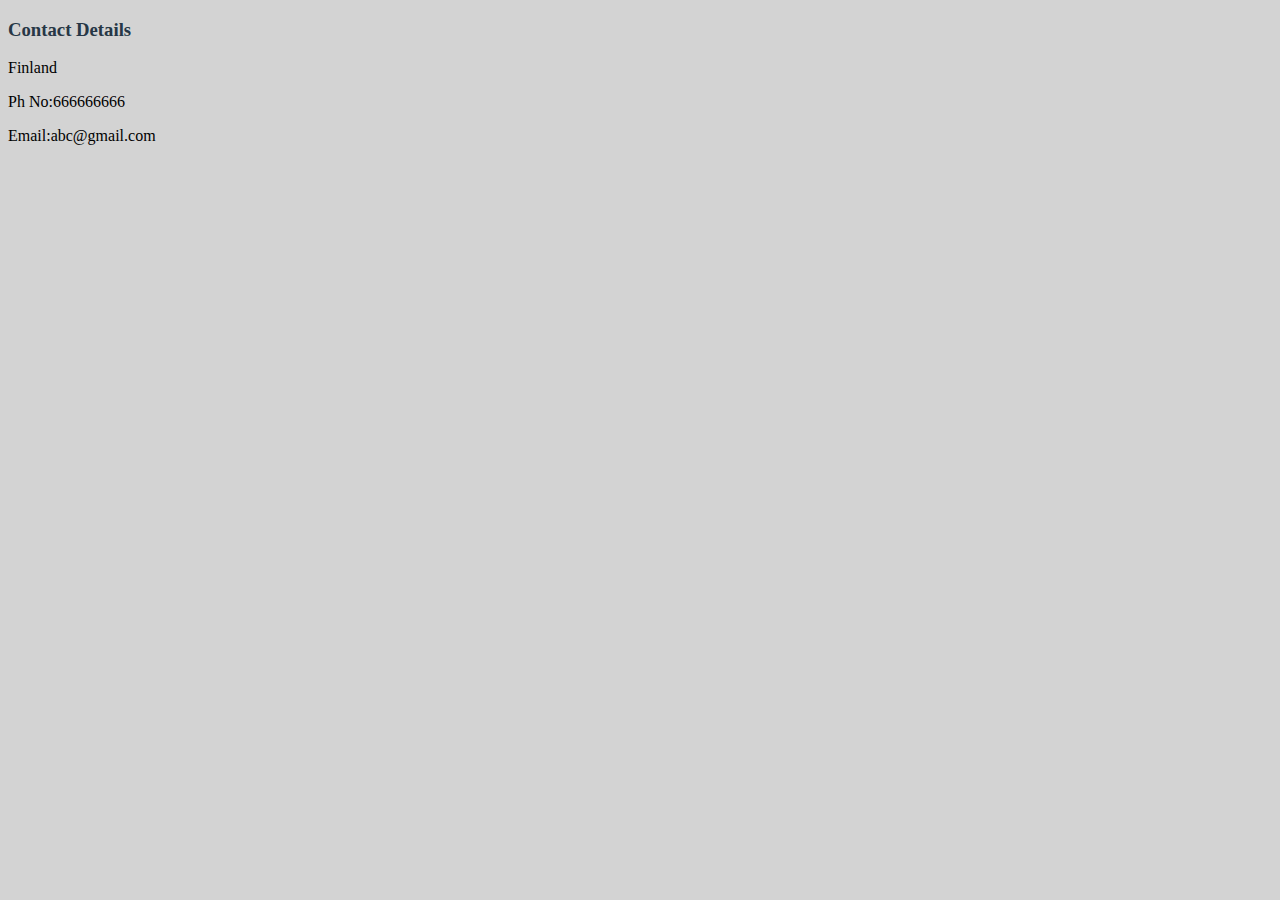
<file: WebDevelopment/HTML/contact.html>
<!DOCTYPE html>
<html>
<head>
	<meta charset="utf-8">
	<title>Contact</title>
	<link rel="stylesheet" type="text/css" href="css/styles.css">

</head>
<body>
	<h3>Contact Details</h3>
	<p>Finland</p>
	<p>Ph No:666666666</p>
	<p>Email:abc@gmail.com</p>
</body>
</html>
</file>
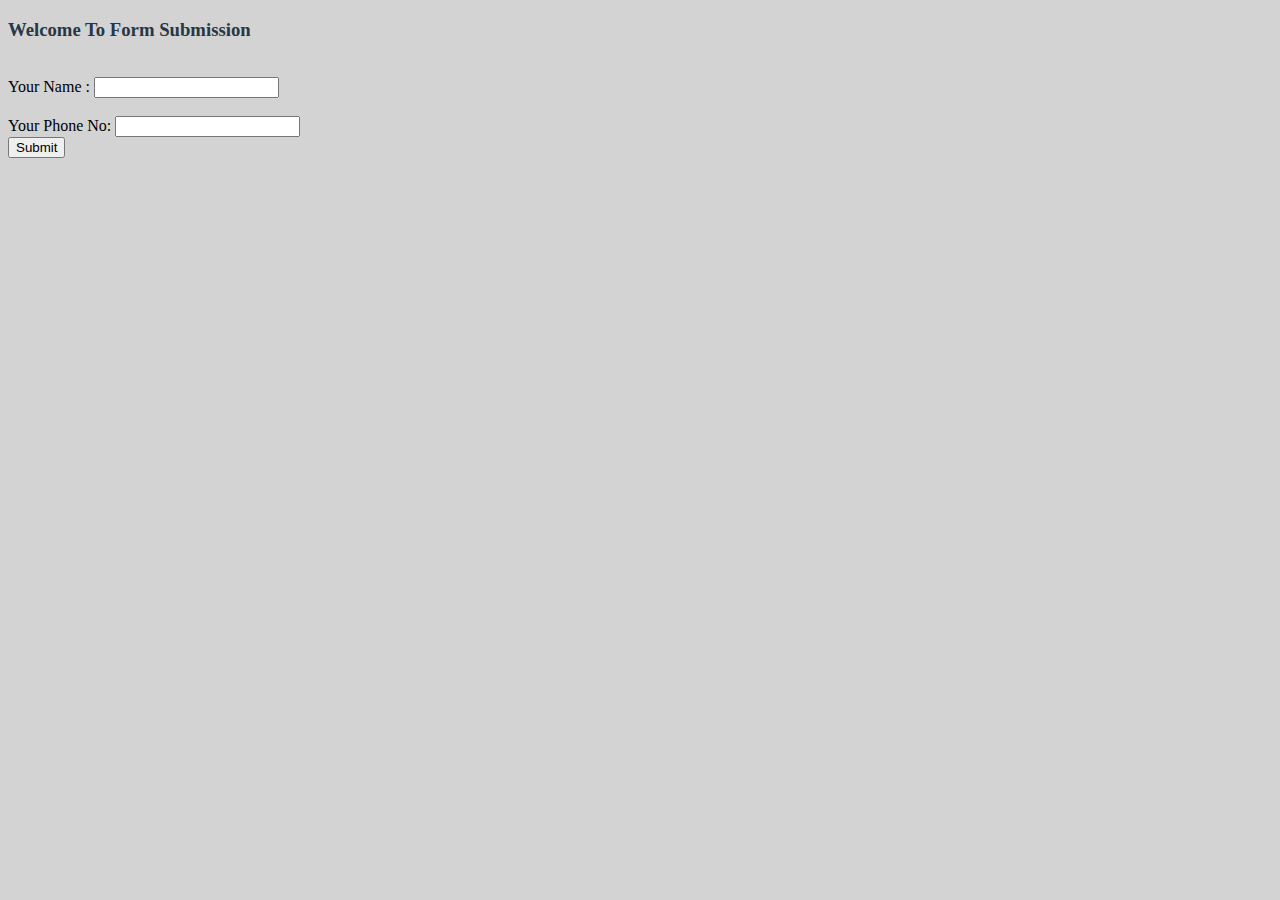
<file: WebDevelopment/HTML/form.html>
<!DOCTYPE html>
<html>
<head>
	<meta charset="utf-8">
	<link rel="stylesheet" type="text/css" href="css/styles.css">

	<title></title>
</head>
<body>
<h3>Welcome To Form Submission</h3>
<br>
<form action="index.html" method="post" enctype="text/">
<label> Your Name :</label> 
<input type="text" value="" name=""><br>
<br><label> Your Phone No:</label>
<input type="text" name="">
<br>
<input type="submit" name="">
</form>
</body>
</html>
</file>
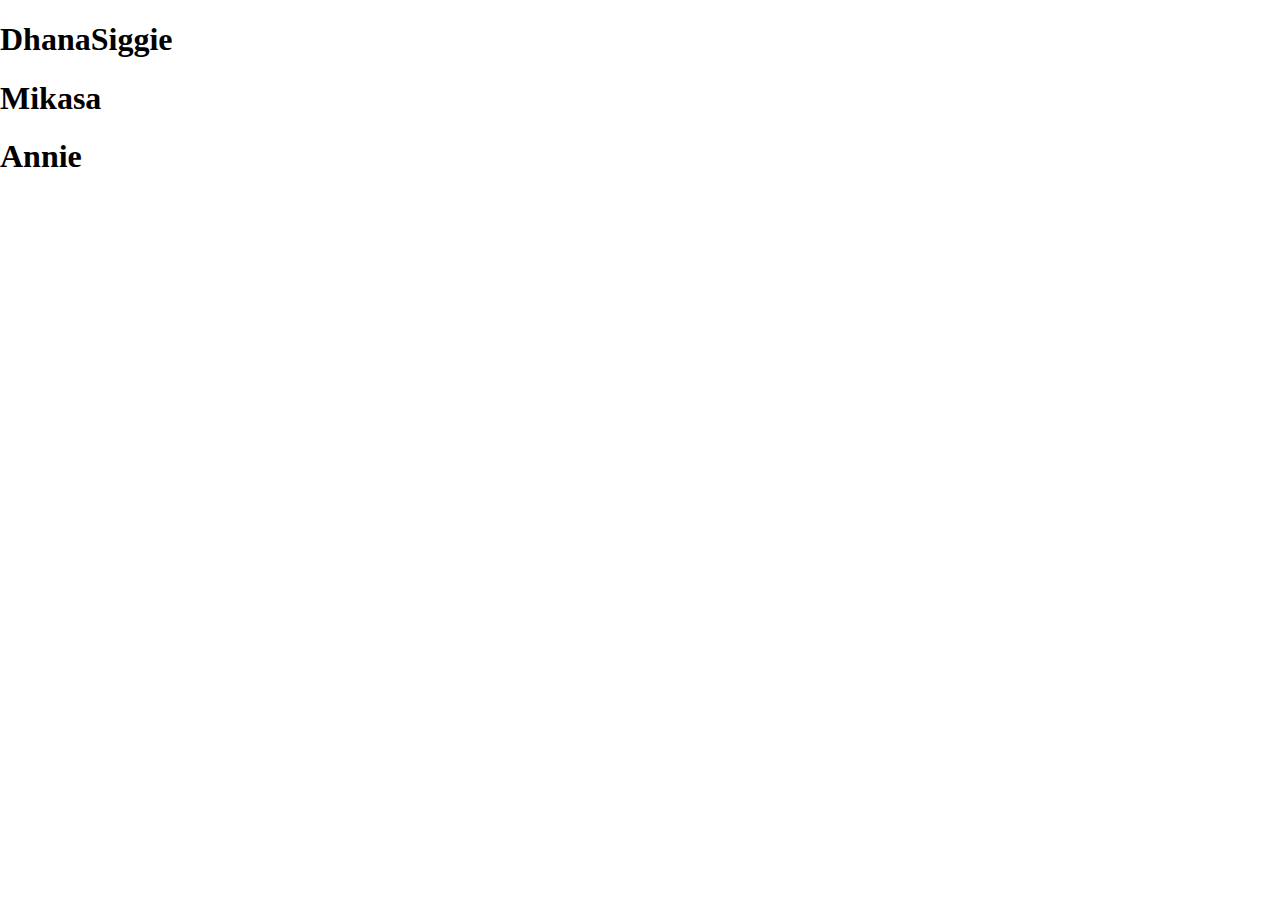
<file: WebDevelopment/Sample Codes/test.html>
<!DOCTYPE html>
<html>

<head>
    <meta charset="utf-8">
    <title>Sample Codes</title>
    <link rel="stylesheet" type="text/css" href="sampleCss/samplecss.css">
</head>

<body>
    <h1>DhanaSiggie</h1>
    <h1>Mikasa</h1>
    <h1>Annie</h1>


</body>

</html>
</file>
<file: WebDevelopment/HTML/css/styles.css>
body {
    		background-color: lightgray;
    	}
    	hr { 
            width: 4%;
    		border-style:none;
    		border-top-style: dotted;
    		border-color: forestgreen;
    		border-width: 5px;
    		
    	}
        h3 {
            color: #273746;
        }
</file>
<file: WebDevelopment/Sample Codes/sampleCss/samplecss.css>
.red {
	height: 200px;
	width: 200px;
	background-color: red;
	position: absolute;
	left: 400px;
	top: 400px;
}
.blue {
	height: 200px;
	width: 200px;
	background-color: blue;
	position: absolute;
	left: 200px;
	top: 200px;

}
.yellow {
	height: 200px;
	width: 200px;
	background-color: yellow;
}
body {
	margin-bottom: 0px;
    margin-top: 0px;
    margin-left: 0px;
    margin-right: 0px;
}
</file>
